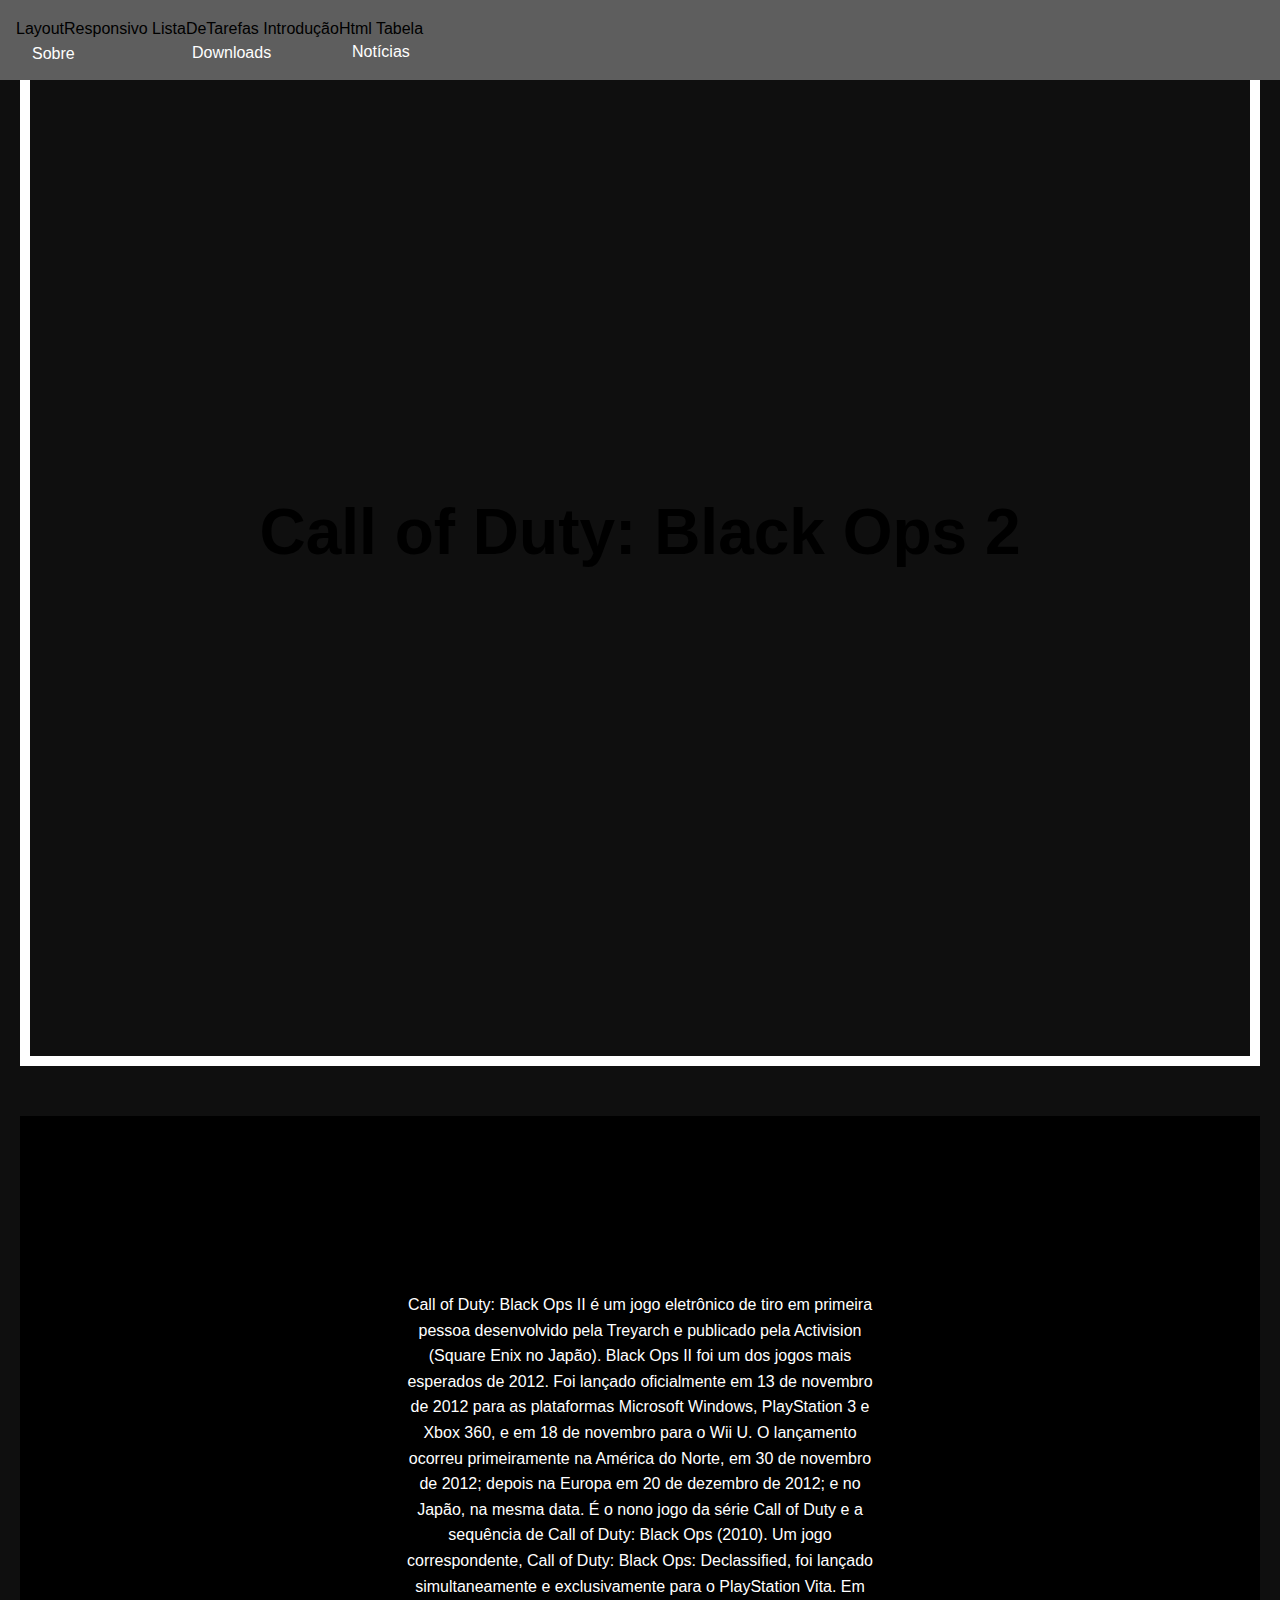
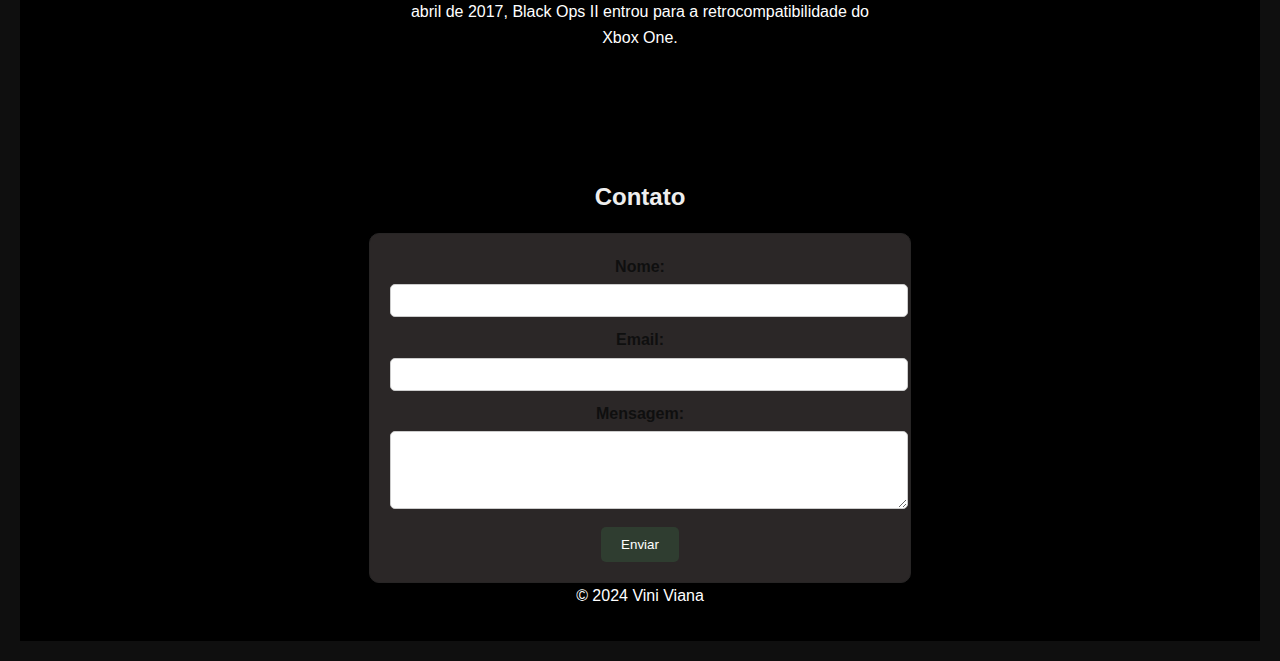
<file: index.html>
<!DOCTYPE html>
<html lang="en">
<head>
    <meta charset="UTF-8">
    <meta name="viewport" content="width=device-width, initial-scale=1.0">
    <title>Vinicius</title>
    <link rel="stylesheet" href="style.css">
    <!-- posso excluir depois -->
    <title>Manipulação do DOM</title>
    <script>
        let count = 0;

        function incrementCount() {
            count++;
            document.getElementById("count-display").textContent = count;
        }
    </script>
    <!-- posso excluir depois -->
</head>
<body>

<header>

<a href="https://incomparable-cassata-06e7ce.netlify.app">LayoutResponsivo</a>
<a href=" https://vinicius223.github.io/Lista-De-Tarefas/">ListaDeTarefas</a>
<a href=" https://vinicius223.github.io/IntroducaoHtml/">IntroduçãoHtml</a>
<a href=" https://vinicius223.github.io/Tabela/">Tabela</a>


    <nav id="qm">
        <a href="./sobre.html">Sobre</a>
    </nav>
    <nav id="dow">
        <a href="downloads.html">Downloads</a>
    </nav>
    <nav id="not">
        <a href="noticias.html">Notícias</a>
    </nav>
</header>

<main>
    <section id="hero">
        <h1>Call of Duty: Black Ops 2</h1>
    </section>

    <section id="features">
        <h2>Call of Duty: Black Ops II</h2>
        <p>
            Call of Duty: Black Ops II é um jogo eletrônico de tiro em primeira pessoa desenvolvido pela Treyarch e publicado pela Activision (Square Enix no Japão). Black Ops II foi um dos jogos mais esperados de 2012. Foi lançado oficialmente em 13 de novembro de 2012 para as plataformas Microsoft Windows, PlayStation 3 e Xbox 360, e em 18 de novembro para o Wii U. O lançamento ocorreu primeiramente na América do Norte, em 30 de novembro de 2012; depois na Europa em 20 de dezembro de 2012; e no Japão, na mesma data.
            É o nono jogo da série Call of Duty e a sequência de Call of Duty: Black Ops (2010). Um jogo correspondente, Call of Duty: Black Ops: Declassified, foi lançado simultaneamente e exclusivamente para o PlayStation Vita. Em abril de 2017, Black Ops II entrou para a retrocompatibilidade do Xbox One.
        </p>
    </section>
</main>

<footer>

    <h2>Contato</h2>
    <!--<form action="process_form.php" method="post">-->
   <form action="https://formspree.io/f/xzzppdbw" method="post">
        <label for="nome">Nome:</label>
        <input type="text" id="nome" name="nome" required><br>

        <label for="email">Email:</label>
        <input type="email" id="email" name="email" required><br>

        <label for="mensagem">Mensagem:</label>
        <textarea id="mensagem" name="mensagem" rows="4" required></textarea><br>

        <input type="submit" value="Enviar">

    </form>


    <p>© 2024 Vini Viana</p>
</footer>

<script src="javascript.js"></script>
</body>
</html>
</file>
<file: style.css>
body {
  color: #0f0f0f;
  background-color: #0f0f0f;
  font-family: 'Montserrat', sans-serif;
  line-height: 1.6;
  margin: 0;
  padding: 0;
}

a {
  color: #000000;
  text-decoration: none;
}

h1 {
  font-weight: 700;
  margin: 0;
  margin-bottom: 1rem; /* Alterado para um valor absoluto */
  color: rgb(0, 0, 0);
}

h2 {
  font-weight: 700;
  margin: 0 0 1rem 0;
}

p {
  color: #ffffff;
  margin: 0;
}

header {
  background-color: #5e5e5e;
  padding: 1rem;
  position: fixed;
  top: 0;
  left: 0;
  width: 100%;
  z-index: 100;
}

nav {
  display: flex;
  justify-content: space-between;
  align-items: center;
}

nav a {
  color: #ffffff;
  padding: 0 1rem;
}

nav a:hover {
  color: #a5a1a1;
}

#hero {
  background-image: url('https://i.postimg.cc/QMCRQSWr/920x515-singapore.jpg');
  background-size: cover;
  background-position: center;
  height: 1000px;
  display: flex; /* Corrigido para flex */
  flex-direction: column;
  justify-content: center;
  align-items: center;
  text-align: center;
  color: #ffffff;
  padding: 1rem;
  border: 10px solid; /* Adicionado 'solid' */
  padding-top: 10px;
  margin-bottom: 50px; /* Alterado para um valor absoluto */
}

#hero h1 {
  font-size: 4rem;
}

#hero p {
  font-size: 1.5rem;
}

#features {
  padding: 6rem 2rem;
  background-color: #000000;
  display: flex;
  flex-direction: column;
  align-items: center;
}

#features h2 {
  font-size: 2.5rem;
  color: #000000;
}

#features p {
  max-width: 30rem;
  text-align: center;
}

footer {
  background-color: #000000;
  padding: 2rem;
  text-align: center;
}

#hero img {
  max-width: 100%;
  height: auto;
  object-fit: contain;
  margin-bottom: 3rem;
  filter: blur(0.1px) saturate(1.1);
}

#qm {
  margin-right: 10rem; /* Alterado para um valor absoluto */
  margin-top: -1px;
}

#dow {
  margin-left: 10rem; /* Alterado para um valor absoluto */
  margin-top: -26px;
}

#not {
  margin-left: 20rem; /* Alterado para um valor absoluto */
  margin-top: -27px;
}

img.tela-cheia {
  position: fixed;
  top: 0;
  left: 0;
  width: 100%;
  height: 100%;
  object-fit: cover; /* Para preencher a tela sem distorção */
}
body {
  font-family: Arial, sans-serif;
  margin: 20px;
}

h2 {
  color: #eeeeee;
  text-align: center;
}

form {
  max-width: 500px;
  margin: 0 auto;
  padding: 20px;
  border: 1px solid #272525;
  border-radius: 10px;
  background-color: #2b2727;
}

label {
  display: block;
  margin-bottom: 5px;
  font-weight: bold;
}

input[type="text"],
input[type="email"],
textarea {
  width: 100%;
  padding: 8px;
  margin-bottom: 10px;
  border: 1px solid #ccc;
  border-radius: 5px;
}

input[type="submit"] {
  background-color: #2f3d30;
  color: white;
  padding: 10px 20px;
  border: none;
  border-radius: 5px;
  cursor: pointer;
}

input[type="submit"]:hover {
  background-color: #2f3d30;
}
.aviso{
  background-color: #ff0000;
  color: white;
  border-radius: 5px;
  text-align: center;
  font-size: 14px; /* Tamanho da fonte alterado para 14px */

}
</file>
